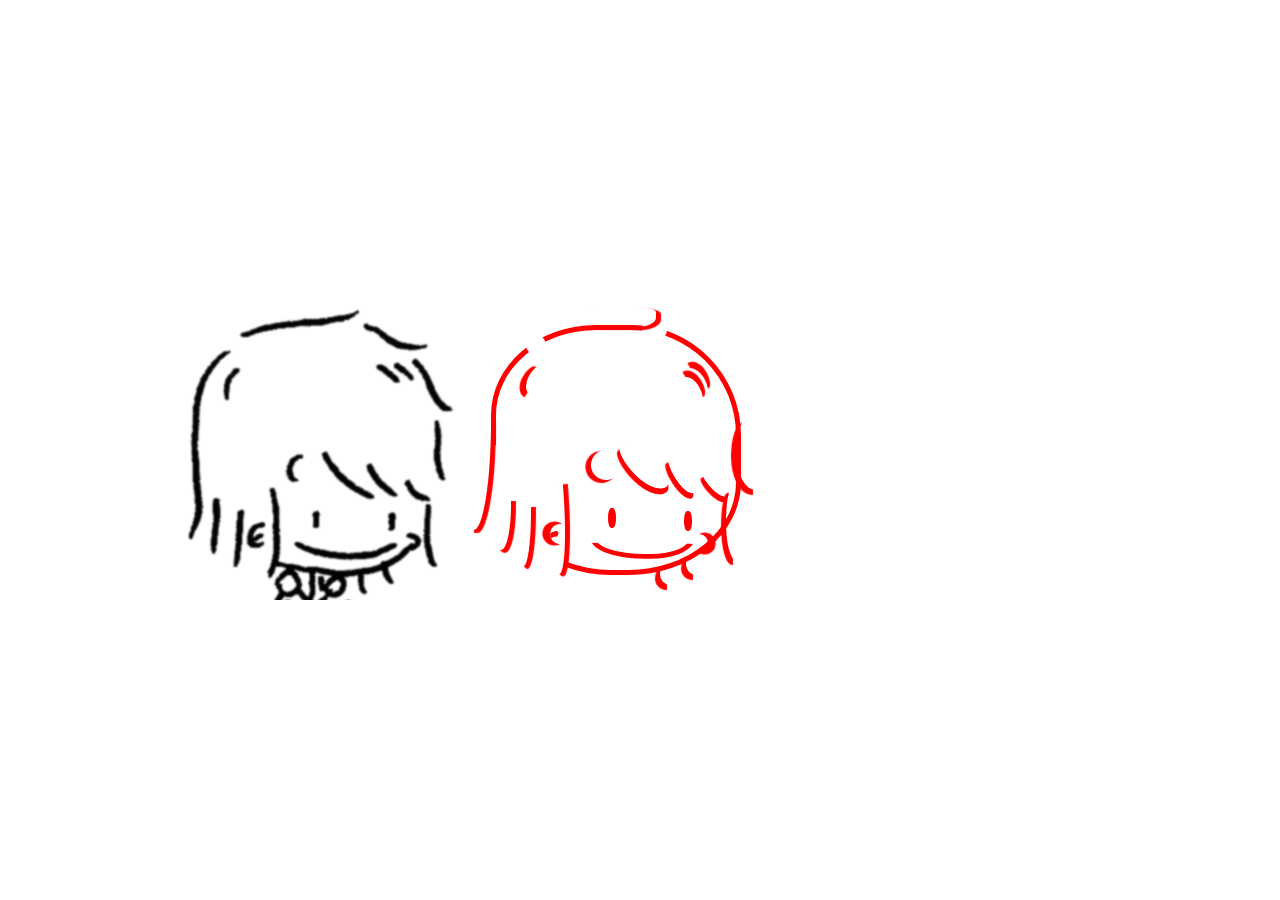
<file: avatar/index.html>
<!DOCTYPE html>
<html lang="en">
<head>
    <meta charset="UTF-8">
    <meta http-equiv="X-UA-Compatible" content="IE=edge">
    <meta name="viewport" content="width=device-width, initial-scale=1.0">
    <link rel="stylesheet" href="style.css">
    <title>Document</title>
</head>
<body>
    <div class="head">
        <div class="head-hides">
            <div class="head-hide1"></div>
            <div class="head-hide2"></div>
            <div class="head-hide3"></div>
        </div>
        <div class="hair-top"></div>
        <!-- <div class="hide-head"></div>
        <div class="hide-head2"></div> -->
        <div class="shadows">
            <div class="shadow"></div>
            <div class="shadows-right">
                <div class="shadow"></div>
                <div class="shadow"></div>
            </div>
            
            <!-- <div class="shadow"></div> -->
        </div>
        <div class="hairs">
            <div class="hair1"></div>
            <div class="hair2"></div>
            <div class="hair3"></div>
            <div class="hair4"></div>
        </div>
        <div class="hairs-right">
            <div class="hair-right1"></div>
            <div class="hair-right2"></div>
            <div class="hair-right3"></div>
            <div class="hair-right4"></div>
        </div>
        <div class="hairs-left">
            <div class="hair-left1"></div>
            <div class="hair-left2"></div>
            <div class="hair-left3"></div>
            <div class="hair-left4"></div>
        </div>
        <div class="eyes">
            <div class="eye"></div>
            <div class="eye"></div>
        </div>
        <div class="mouth"></div>
        <div class="ears">
            <div class="ear">
                <div class="in-ear"></div>
            </div>
            <div class="ear"></div>
        </div>
    </div>
    
    <!-- <div class="container">
        <div class="item"></div>
        <div class="item"></div>
    </div> -->
</body>
</html>
</file>
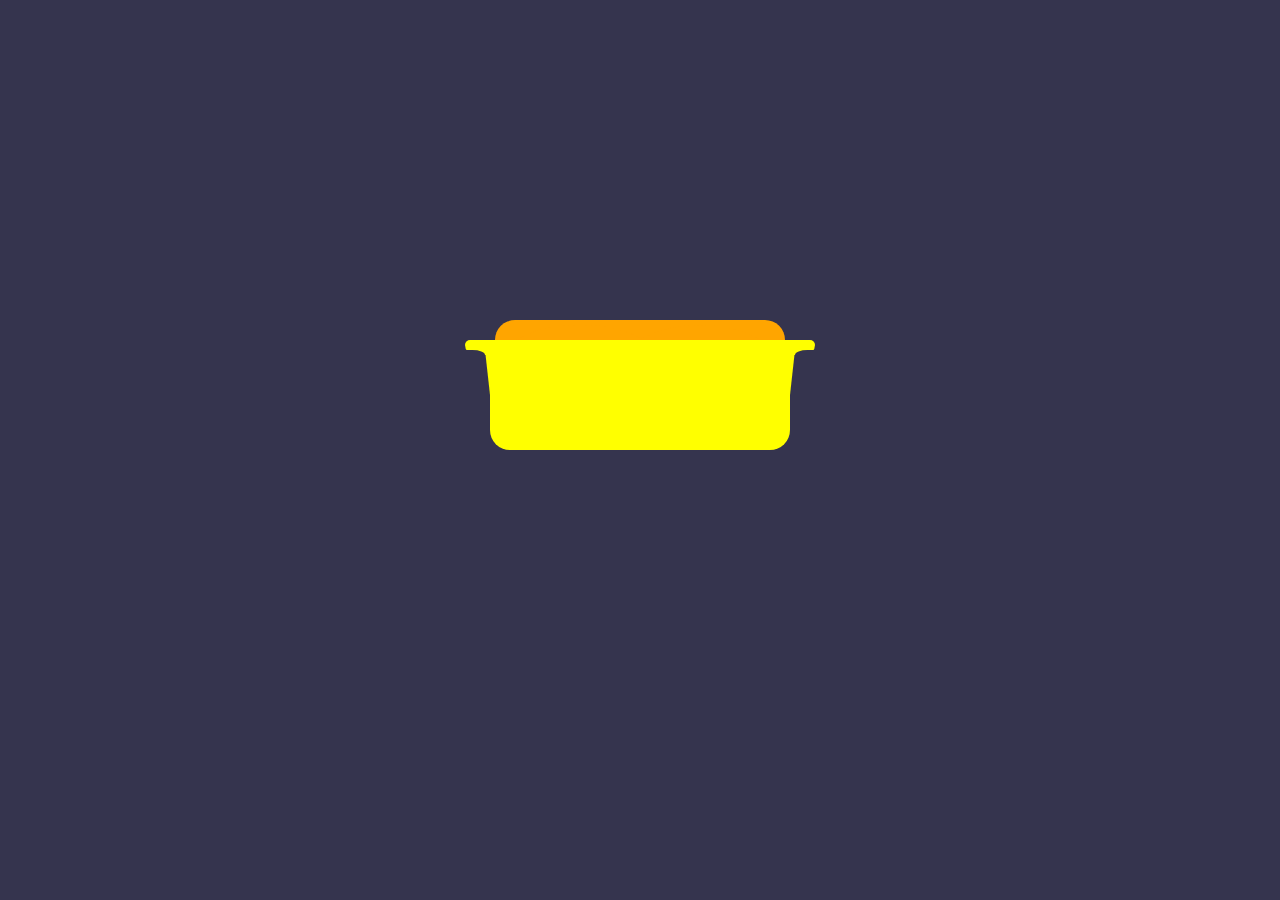
<file: cake/index.html>
<!DOCTYPE html>
<html lang="en">
<head>
    <meta charset="UTF-8">
    <meta http-equiv="X-UA-Compatible" content="IE=edge">
    <meta name="viewport" content="width=device-width, initial-scale=1.0">
    <link rel="stylesheet" href="style.css">
    <title>Cake</title>
</head>
<body>
    <div class="container">
        <div class="mould">
            <div class="mould-top">
                <div class="cake"></div>
            </div>
        </div>
    </div>
</body>
</html>
</file>
<file: avatar/style.css>
*, *::before, *::after {
    box-sizing: border-box;
}

html {
    color: red;
    width: 50vw;
    height: 100vh;
    /* background-color:powderblue; */
    display: flex;
    justify-content: center;
    align-items: center;

}

body {
    display: flex;
    justify-content: center;
    align-items: center;
    width: 300px;
    height: 300px;
    background-image: url("head.png");
    background-repeat: no-repeat;
    background-position: center;
    margin-left: 600px;
}

.head {
    /* background-color: currentColor; */
    position: relative;
    display: flex;
    justify-content: center;
    align-items: center;
    height: 250px;
    width: 250px;
    border-radius: 100%;
    border-radius: 42% 44% 45% 48% / 36% 44% 37% 44% ;
    border: 5px solid currentColor;
    /* clip-path: 
    polygon(56% 53%, 0% 100%, 100% 100%); */
    /* box-shadow: 4px 3px 1px 1px currentColor, 
    -0px -4px 1px 1px currentColor; */
}

.hair-top {
    position: absolute;
    /* background: green; */
    width: 80px;
    height: 20px;
    /* border: 2px solid green; */
    border-radius: 38% 44% 43% 25% / 78% 47% 85% 100% ;
    box-shadow: 4px 2px 1px 1px currentColor;
    top: 0;
    left: 0;
    margin-top: -23px;
    margin-left: 80px;
}

.head-hides {
    position: relative;
}

.head-hide1 {
    position: relative;
    width: 20px;
    height: 20px;
    border-radius: 20px;
    background: white;
    left: -40px;
    top: -10px;
    /* margin-top: -200px;
    margin-left: -80px; */
}

.head-hide2 {
    position: relative;
    width: 25px;
    height: 20px;
    border-radius: 10px;
    background: white;
    left: 76px;
    top: -45px;
}

.head-hide3 {
    position: relative;
    width: 100px;
    height: 170px;
    background: white;
    border-radius: 20px;
    left: -100px;
    top: 60px;
}



.shadows {
    /* background-color: red; */
    position: absolute;
    width: 200px;
    height: 40px;
    top: 0;
    left: 0;
    margin-top: 34px;
    margin-left: 32px;
    z-index: 10;
    display: flex;
    /* border: 2px solid red; */
    /* justify-content: space-evenly; */
}

.shadow {
    /* background-color: blue; */
    width: 30px;
    height: 40px;
    width: 10px;
    height: 30px;
    border-radius: 53% 29% 0% 100% / 47% 0% 100% 54%  ;
    box-shadow: -4px 4px 1px 1px currentColor;
    transform: rotate(30deg);
}

.shadows-right {
    display: flex;
    margin-top: -10px;
    margin-left: 140px;
    transform: rotate(120deg);
}

.hairs {
    /* background-color: red; */
    position: absolute;
    width: 120px;
    height: 56px;
    top: 0;
    left: 0;
    margin-top: 120px;
    margin-left: 120px;
    z-index: 10;
    display: flex;
    /* justify-content: space-evenly; */
}

.hair1 {
    width: 30px;
    height: 30px;
    border-top: none;
    border-right: none;
    border-radius: 50%;
    box-shadow: -3px 4px 1px 1px currentColor;
    transform: rotate(30deg);
    margin-left: -25px;
}

.hair2 {
    /* background-color: blue; */
    width: 30px;
    height: 60px;
    border-radius: 23% 56% 42% 57% / 40% 15% 62% 60%   ;
    box-shadow: -4px 2px 1px 1px currentColor, -4px 4px currentColor;
    transform: rotate(-40deg);
    margin-top: -15px;
    margin-left: 10px;
}

.hair3 {
    /* background-color: blue; */
    width: 15px;
    height: 40px;
    border-radius: 23% 56% 42% 57% / 40% 15% 62% 60%;
    box-shadow: -4px 2px 1px 1px currentColor, -4px 4px currentColor;
    transform: rotate(-30deg);
    margin-top: 6px;
    margin-left: 14px;
}

.hair4 {
    width: 10px;
    height: 30px;
    border-radius: 23% 56% 42% 57% / 40% 15% 62% 60%;
    box-shadow: -4px 2px 1px 1px currentColor, -4px 4px currentColor;
    transform: rotate(-40deg);
    margin-top: 20px;
    margin-left: 20px;
}

.hairs-right {
    /* background-color: blue; */
    position: absolute;
    width: 40px;
    height: 200px;
    top: 0;
    left: 0;
    margin-top: 90px;
    margin-left: 230px;
    z-index: 10;
    display: flex;
    flex-direction: column;
    /* border: 2px solid blue; */
}

.hair-right1 {
    /* background-color: blue; */
    width: 20px;
    height: 70px;
    border-radius: 53% 29% 0% 100% / 47% 0% 100% 54%  ;
    box-shadow: -4px 4px 1px 1px currentColor;
    margin-left: 10px;
}

.hair-right2 {
    width: 10px;
    height: 70px;
    border-radius: 53% 29% 0% 100% / 47% 0% 100% 54%  ;
    box-shadow: -4px 4px 1px 1px currentColor;
    /* margin-left */
}

.hair-right3 {
    width: 10px;
    height: 20px;
    border-radius: 53% 29% 0% 100% / 47% 0% 100% 54%  ;
    box-shadow: -4px 4px 1px 1px currentColor;
    margin-top: -5px;
    margin-left: -40px;
}

.hair-right4 {
    width: 10px;
    height: 20px;
    border-radius: 53% 29% 0% 100% / 47% 0% 100% 54%  ;
    box-shadow: -4px 4px 1px 1px currentColor;
    margin-top: -10px;
    margin-left: -66px;
}

.hairs-left {
    /* background-color: blue; */
    position: absolute;
    width: 80px;
    height: 180px;
    top: 0;
    left: 0;
    margin-top: 90px;
    margin-left: 0px;

    z-index: 10;
    display: flex;
    flex-direction: row;
    /* border: 2px solid blue; */
}

.hair-left1 {
    /* background-color: blue; */
    width: 20px;
    height: 110px;
    border-radius: 38% 35% 88% 0% / 47% 0% 100% 54%   ;
    box-shadow: 4px 2px 1px 1px currentColor;
    margin-left: -25px;
}

.hair-left2 {
    /* background-color: blue; */
    width: 20px;
    height: 50px;
    border-radius: 38% 35% 55% 57% / 47% 0% 100% 54%;
    box-shadow: 4px 2px 1px 1px currentColor;
    /* margin-left: -24px; */
    margin-top: 80px;
}

.hair-left3 {
    /* background-color: blue; */
    width: 15px;
    height: 60px;
    border-radius: 38% 35% 55% 57% / 47% 0% 100% 54%;
    box-shadow: 4px 2px 1px 1px currentColor;
    margin-left: 5px;
    margin-top: 86px;
}

.hair-left4 {
    /* background-color: blue; */
    width: 20px;
    height: 90px;
    border-radius: 38% 35% 55% 57% / 47% 0% 100% 54%;
    box-shadow: 4px 2px 1px 1px currentColor;
    margin-left: 15px;
    margin-top: 64px;
    transform: rotate(-4deg);
}

.eyes {
    /* background-color: yellow; */
    position: absolute;
    height: 10px;
    width: 84px;
    top: 0;
    left: 0;
    display: flex;
    margin-top: 178px;
    margin-left: 112px;
    justify-content: space-between;
}

.eye {
    background-color: currentColor;
    width: 8px;
    height: 20px;
    border-radius: 40% 40% 40% 40% / 46% 46% 45% 46% ;
}

.eyes :nth-child(2) {
    /* background-color: blue; */
    margin-top: 3px;
}

.mouth {
    /* background-color: blue; */
    position: absolute;
    width: 105px;
    height: 27px;
    top: 0;
    left: 0;
    margin-top: 202px;
    margin-left: 94px;
    border: 5px solid currentColor;
    border-radius: 0% 0% 42% 52% / 0% 0% 80% 80%;

    -webkit-clip-path: polygon(10% 98%, 52% 99%, 88% 99%, 100% 77%, 100% 45%, 82% 39%, 44% 36%, 0 41%, 0 63%);
    clip-path: polygon(10% 98%, 52% 99%, 88% 99%, 100% 77%, 100% 45%, 82% 39%, 44% 36%, 0 41%, 0 63%);
}

.ears {
    /* background-color: yellow; */
    position: absolute;
    width: 180px;
    height: 30px;
    top: 0;
    left: 0;
    margin-top: 194px;
    margin-left: 54px;
    /* border: 2px solid blue; */
    display: flex;
}

.ear {
    width: 20px;
    height: 20px;
    border-radius: 50%;
    box-shadow: 
    -4px 4px 1px 2px currentColor, 
    inset 2px 6px transparent;
    transform: rotate(50deg);
    /* margin-top: 6px;
    margin-left: 14px; */
    overflow: hidden;
}
.in-ear {
    /* background-color: green; */
    width: 20px;
    height: 8px;
    border-radius: 50%;
    box-shadow: inset -4px 4px currentColor;
    margin-top: 16px;
    margin-left: -3px;
    transform: rotate(-90deg);
}

.ears :nth-child(2) {
    width: 18px;
    height: 18px;
    border-radius: 50%;
    box-shadow: 4px -4px 1px 2px currentColor;
    transform: rotate(50deg);
    margin-top: 10px;
    margin-left: 120px;
}

.container {
    background-color: red;
    display: flex;
    justify-content: center;
    align-items: center;
    width: 100px;
    height: 100px;
}

.item {
    position: absolute;
    background-color: yellow;
    width: 20px;
    height: 20px;
    display: flex;
    /* top: 10rem; */
    /* margin-top: 140px; */
}
</file>
<file: cake/style.css>
*, *::before, *::after {
    box-sizing: border-box;
}

body {
    background-color: #35344e;
    padding: 0;
    margin: 0;
}

.container {
    width: 500px;
    height: 500px;
    margin: auto;
    /* border: white 1px solid; */
    display: flex;
    align-items: center;
    justify-content: center;
}

.mould {
    position: relative;
    width: 300px;
    height: 100px;
    background-color: yellow;
    top: 150px;
    border-radius: 0 0 20px 20px / 0 0 20px 20px;
}

.mould::before, .mould::after {
    position: absolute;
    content: "";
    top: 0px;
    left: -5px;
    width: 0;
    height: 0;
    border-style: solid;
    border-width: 0 10px 90px 0;
    border-color: transparent yellow transparent transparent;
    border-radius: 0 0 20% 20% / 0 0 20% 20%;
}

.mould::after {
    left: 295px;
    border-width: 90px 10px 0 0;
    border-color: yellow transparent transparent transparent;
}

.mould-top {
    position: relative;
    content: "";
    width: 350px;
    height: 15px;
    background-color: yellow;
    border-radius: 10px 10px 20px 20px / 10px 10px 20px 20px;
    top: -10px;
    left: -25px;
}

.mould-top::before, .mould-top::after {
    position: absolute;
    content: "";
    width: 25px;
    height: 10px;
    top: 10px;
    left: -5px;
    background-color: #35344e;
    border-radius: 0 50% 0 0 / 0 50% 0 0;
}

.mould-top::after {
    border-radius: 50% 0 0 0 / 50% 0 0 0;
    left: 330px;
}

.cake {
    position: relative;
    width: 290px;
    height: 90px;
    background-color: orange;
    /* top: -8px; */
    top: -20px;
    left: 30px;
    border-radius: 20px 20px 0 0 / 20px 20px 0 0;
    z-index: -10;
    animation: cooking 4s linear infinite;
}

.cake::before {
    position: absolute;
    content: "";
    width: 170px;
    height: 90px;
    background-color: orange;
    /* top: -25px; */
    top: 5px;
    left: 0px;
    border-radius: 50% 50% 0 0 / 50px 50px 50% 50%;
    animation: backing-powder 4s linear infinite;
}

.cake::after {
    position: absolute;
    content: "";
    width: 170px;
    height: 90px;
    background-color: orange;
    top: 5px;
    left: 120px;
    border-radius: 50% 50% 50% 50% / 50px 50px 0 0;
    animation: backing-powder 4s linear infinite;
}

@keyframes cooking {
    from {
        top: 0;
    }

    to {
        transform: translateY(-3px);
    }
}

@keyframes backing-powder {
    from {
        /* top: 10px; */
    }

    50% {
        transform: translateY(-5px);
    }

    to {
        /* top: -25px; */
        transform: translateY(-20px);
    }
}
</file>
